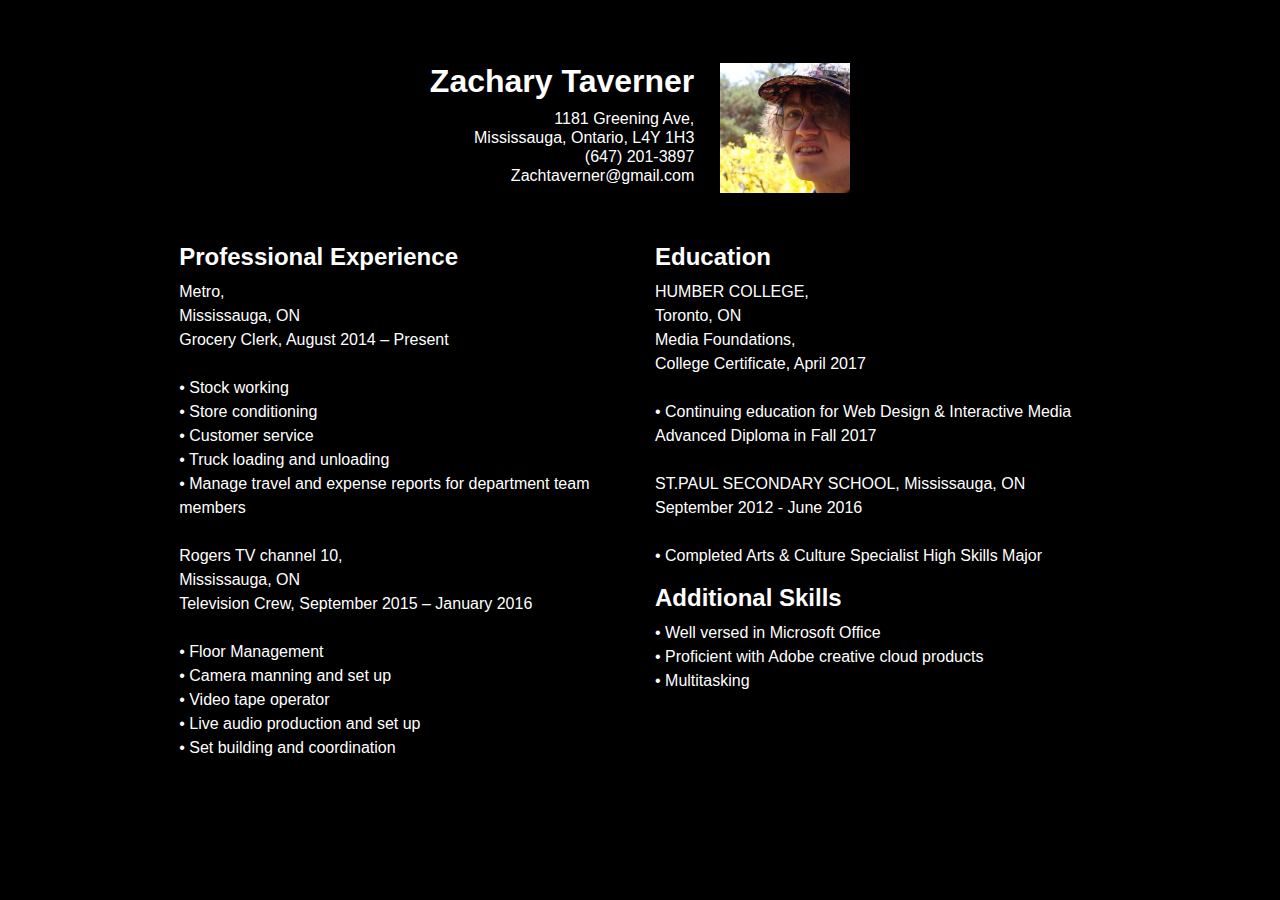
<file: exercise/index.html>
<!doctype html>
<html lang="en">
    <head>
        <title>Title</title>
        <meta charset="utf-8">
        <meta name="viewport" content="width=device-width, initial-scale=1, shrink-to-fit=no">
        <link rel="stylesheet" href="https://stackpath.bootstrapcdn.com/bootstrap/4.3.1/css/bootstrap.min.css" integrity="sha384-ggOyR0iXCbMQv3Xipma34MD+dH/1fQ784/j6cY/iJTQUOhcWr7x9JvoRxT2MZw1T" crossorigin="anonymous">
        <link rel="stylesheet" type="text/css" href="css/style.css">
    </head>
    <body>
        <div class="Lwrap">
            <div class="Lcontainer">
                <div class="row , Lrow">
                        <div class="colsm , LcolL">
                            <br><h2>Zachary Taverner</h2>
                            <h6>1181 Greening Ave,<br>
                                Mississauga, Ontario, L4Y 1H3<br> 
                                (647) 201-3897<br>
                                Zachtaverner@gmail.com<br>
                            </h6>
                        </div>
                        <div class="colsm , LcolR">
                            <div class="Limg">
                                <img src="css/me.jpg">
                            </div>
                        </div>
                </div><br>
                <div class="row">
                    <div class="col-sm">
                        <h4>Professional Experience</h4>
                        <p>Metro,<br>Mississauga, ON <br>Grocery Clerk, August 2014 – Present<br><br> 
                            •	Stock working<br>
                            •	Store conditioning<br>
                            •	Customer service<br>
                            •	Truck loading and unloading<br>
                            •	Manage travel and expense reports for department team members<br><br> 
                            
                            Rogers TV channel 10,<br> Mississauga, ON <br>
                            Television Crew, September 2015 – January 2016<br><br>
                            
                            •	Floor Management<br> 
                            •	Camera manning and set up<br>
                            •	Video tape operator<br>
                            •	Live audio production and set up<br>
                            •	Set building and coordination<br>
                        </p>
                    </div>
                    <div class="col-sm">
                        <h4>Education</h4>
                        <p>HUMBER COLLEGE,<br> Toronto, ON<br>
                            Media Foundations, <br>College Certificate, April 2017<br><br>
                            •	Continuing education for Web Design & Interactive Media Advanced Diploma in Fall 2017<br><br>
                            ST.PAUL SECONDARY SCHOOL, Mississauga, ON<br>
                            September 2012 - June 2016<br><br>
                            •	Completed Arts & Culture Specialist High Skills Major
                        </p>
                        <h4>Additional Skills</h4>
                        <p>•	Well versed in Microsoft Office<br>
                            •	Proficient with Adobe creative cloud products<br>
                            •	Multitasking<br>
                        </p>
                    </div>
                </div>
            </div>
        </div>
    
    </body>
    <script src="https://code.jquery.com/jquery-3.3.1.slim.min.js" integrity="sha384-q8i/X+965DzO0rT7abK41JStQIAqVgRVzpbzo5smXKp4YfRvH+8abtTE1Pi6jizo" crossorigin="anonymous"></script>
    <script src="https://cdnjs.cloudflare.com/ajax/libs/popper.js/1.14.7/umd/popper.min.js" integrity="sha384-UO2eT0CpHqdSJQ6hJty5KVphtPhzWj9WO1clHTMGa3JDZwrnQq4sF86dIHNDz0W1" crossorigin="anonymous"></script>
    <script src="https://stackpath.bootstrapcdn.com/bootstrap/4.3.1/js/bootstrap.min.js" integrity="sha384-JjSmVgyd0p3pXB1rRibZUAYoIIy6OrQ6VrjIEaFf/nJGzIxFDsf4x0xIM+B07jRM" crossorigin="anonymous"></script>
  
</html>
</file>
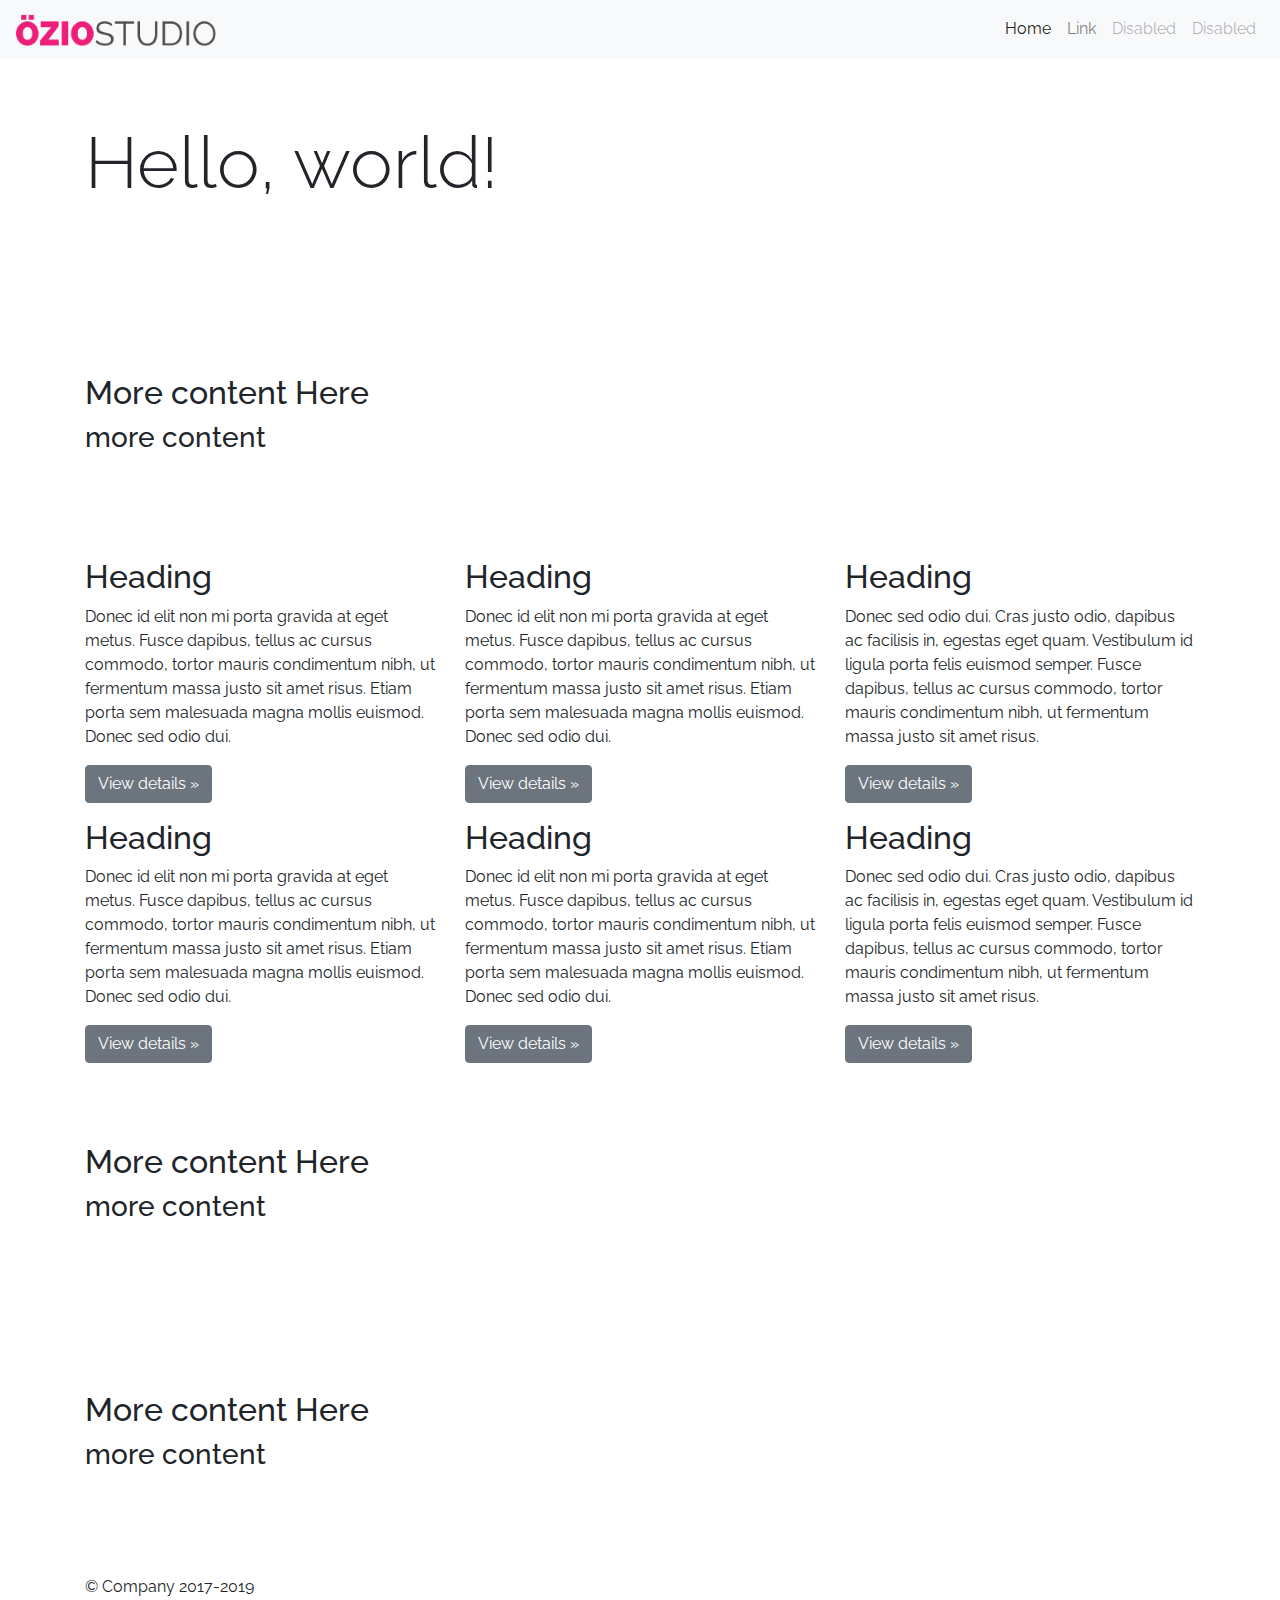
<file: assignmentOne/assignmentone.htm>
<!DOCTYPE html>
<!-- saved from url=(0053)https://getbootstrap.com/docs/4.3/examples/jumbotron/ -->
<html lang="en"><head><meta http-equiv="Content-Type" content="text/html; charset=UTF-8">
    
    <meta name="viewport" content="width=device-width, initial-scale=1, shrink-to-fit=no">
    <meta name="description" content="">
    <meta name="author" content="Mark Otto, Jacob Thornton, and Bootstrap contributors">
    <meta name="generator" content="Jekyll v3.8.5">
    <title>Jumbotron Template · Bootstrap</title>

    <link rel="canonical" href="https://getbootstrap.com/docs/4.3/examples/jumbotron/">

    <!-- Bootstrap core CSS -->
    <link href="./assignmentone_files/bootstrap.min.css" rel="stylesheet" integrity="sha384-ggOyR0iXCbMQv3Xipma34MD+dH/1fQ784/j6cY/iJTQUOhcWr7x9JvoRxT2MZw1T" crossorigin="anonymous">
    
    <!-- Google Font -->
    <link href="https://fonts.googleapis.com/css?family=Raleway:400,700,900&display=swap" rel="stylesheet">
   
    <!-- Custom styles for this template -->
    <link href="./assignmentone_files/jumbotron.css" rel="stylesheet">
  </head>
  <body>
    <nav class="navbar navbar-expand-md navbar-light bg-light fixed-top">
  <a class="navbar-brand" href="https://getbootstrap.com/docs/4.3/examples/jumbotron/#">
        <img src="images/ozio-logo.png" width="200" />
        </a>
  <button class="navbar-toggler" type="button" data-toggle="collapse" data-target="#navbarsExampleDefault" aria-controls="navbarsExampleDefault" aria-expanded="false" aria-label="Toggle navigation">
    <span class="navbar-toggler-icon"></span>
  </button>

  <div class="collapse navbar-collapse" id="navbarsExampleDefault">
    <ul class="navbar-nav ml-auto">
      <li class="nav-item active">
        <a class="nav-link" href="https://getbootstrap.com/docs/4.3/examples/jumbotron/#">Home <span class="sr-only">(current)</span></a>
      </li>
      <li class="nav-item">
        <a class="nav-link" href="https://getbootstrap.com/docs/4.3/examples/jumbotron/#">Link</a>
      </li>
      <li class="nav-item">
        <a class="nav-link disabled" href="https://getbootstrap.com/docs/4.3/examples/jumbotron/#">Disabled</a>
      </li>
      <li class="nav-item">
        <a class="nav-link disabled" href="https://getbootstrap.com/docs/4.3/examples/jumbotron/#">Disabled</a>
      </li>
    </ul>
  </div>
</nav>

<main role="main">

  <!-- Main jumbotron for a primary marketing message or call to action -->
  <div class="jumbotron hero-section">
    <div class="container">
      <h1 class="display-3">Hello, world!</h1>
    </div>
  </div>
    
  <!-- Main jumbotron for a primary marketing message or call to action -->
  <div class="jumbotron secondary-section">
    <div class="container">
      <h2>More content Here</h2>
      <h3>more content</h3>
    </div>
  </div>

  <div class="container">
    <!-- Example row of columns -->
    <div class="row">
      <div class="col-md-4">
        <h2>Heading</h2>
        <p>Donec id elit non mi porta gravida at eget metus. Fusce dapibus, tellus ac cursus commodo, tortor mauris condimentum nibh, ut fermentum massa justo sit amet risus. Etiam porta sem malesuada magna mollis euismod. Donec sed odio dui. </p>
        <p><a class="btn btn-secondary" href="https://getbootstrap.com/docs/4.3/examples/jumbotron/#" role="button">View details »</a></p>
      </div>
      <div class="col-md-4">
        <h2>Heading</h2>
        <p>Donec id elit non mi porta gravida at eget metus. Fusce dapibus, tellus ac cursus commodo, tortor mauris condimentum nibh, ut fermentum massa justo sit amet risus. Etiam porta sem malesuada magna mollis euismod. Donec sed odio dui. </p>
        <p><a class="btn btn-secondary" href="https://getbootstrap.com/docs/4.3/examples/jumbotron/#" role="button">View details »</a></p>
      </div>
      <div class="col-md-4">
        <h2>Heading</h2>
        <p>Donec sed odio dui. Cras justo odio, dapibus ac facilisis in, egestas eget quam. Vestibulum id ligula porta felis euismod semper. Fusce dapibus, tellus ac cursus commodo, tortor mauris condimentum nibh, ut fermentum massa justo sit amet risus.</p>
        <p><a class="btn btn-secondary" href="https://getbootstrap.com/docs/4.3/examples/jumbotron/#" role="button">View details »</a></p>
      </div>
    </div>
  <!-- Example row of columns -->
    <div class="row">
      <div class="col-md-4">
        <h2>Heading</h2>
        <p>Donec id elit non mi porta gravida at eget metus. Fusce dapibus, tellus ac cursus commodo, tortor mauris condimentum nibh, ut fermentum massa justo sit amet risus. Etiam porta sem malesuada magna mollis euismod. Donec sed odio dui. </p>
        <p><a class="btn btn-secondary" href="https://getbootstrap.com/docs/4.3/examples/jumbotron/#" role="button">View details »</a></p>
      </div>
      <div class="col-md-4">
        <h2>Heading</h2>
        <p>Donec id elit non mi porta gravida at eget metus. Fusce dapibus, tellus ac cursus commodo, tortor mauris condimentum nibh, ut fermentum massa justo sit amet risus. Etiam porta sem malesuada magna mollis euismod. Donec sed odio dui. </p>
        <p><a class="btn btn-secondary" href="https://getbootstrap.com/docs/4.3/examples/jumbotron/#" role="button">View details »</a></p>
      </div>
      <div class="col-md-4">
        <h2>Heading</h2>
        <p>Donec sed odio dui. Cras justo odio, dapibus ac facilisis in, egestas eget quam. Vestibulum id ligula porta felis euismod semper. Fusce dapibus, tellus ac cursus commodo, tortor mauris condimentum nibh, ut fermentum massa justo sit amet risus.</p>
        <p><a class="btn btn-secondary" href="https://getbootstrap.com/docs/4.3/examples/jumbotron/#" role="button">View details »</a></p>
      </div>
    </div>

  </div> <!-- /container -->

  <!-- Main jumbotron for a primary marketing message or call to action -->
  <div class="jumbotron secondary-section">
    <div class="container">
      <h2>More content Here</h2>
      <h3>more content</h3>
    </div>
  </div>

  <!-- Main jumbotron for a primary marketing message or call to action -->
  <div class="jumbotron secondary-section">
    <div class="container">
      <h2>More content Here</h2>
      <h3>more content</h3>
    </div>
  </div>

    
</main>

<footer class="container">
  <p>© Company 2017-2019</p>
</footer>
<script src="./assignmentone_files/jquery-3.3.1.slim.min.js" integrity="sha384-q8i/X+965DzO0rT7abK41JStQIAqVgRVzpbzo5smXKp4YfRvH+8abtTE1Pi6jizo" crossorigin="anonymous"></script>
      <script>window.jQuery || document.write('<script src="/docs/4.3/assets/js/vendor/jquery-slim.min.js"><\/script>')</script><script src="./assignmentone_files/bootstrap.bundle.min.js" integrity="sha384-xrRywqdh3PHs8keKZN+8zzc5TX0GRTLCcmivcbNJWm2rs5C8PRhcEn3czEjhAO9o" crossorigin="anonymous"></script>

</body></html>
</file>
<file: exercise/css/style.css>
body{
    padding: 1vw 5vw;
    margin: 0 4vw 0 4vw;
    background-color: black;
    color: white;;
}
.Lcontainer{
    margin:0 5vw 0 5vw;
    max-width: 1000px;
    min-width: 405px;
}
h2{
    font-family: helvetica;
    font-weight: bolder;
}
h4{
    font-family: helvetica;
    font-weight: bolder;
}
h6{
    font-family: helvetica;
    font-weight: lighter;
}
p{
    font-family: helvetica;
    font-weight: lighter;
}
.Lrow{
    width: 100%;
    margin: 2vw auto 2vw auto;
    overflow: visible;  
}
.Lrow div{
    display: inline-block;
}
.LcolL{
    text-align: right;
    margin-left: auto;
    margin-right: 1vw;
}
.LcolR{
    padding-top: 25px;
    margin-right: auto;
    margin-left: 1vw;
}
.Limg img{
    height: 130px
}
</file>
<file: assignmentOne/assignmentone_files/jumbotron.css>
/* Move down content because we have a fixed navbar that is 3.5rem tall */
body {
  padding-top: 3.5rem;
  font-family: 'Raleway', sans-serif;
}

.jumbotron {
    background: none;
}
</file>
